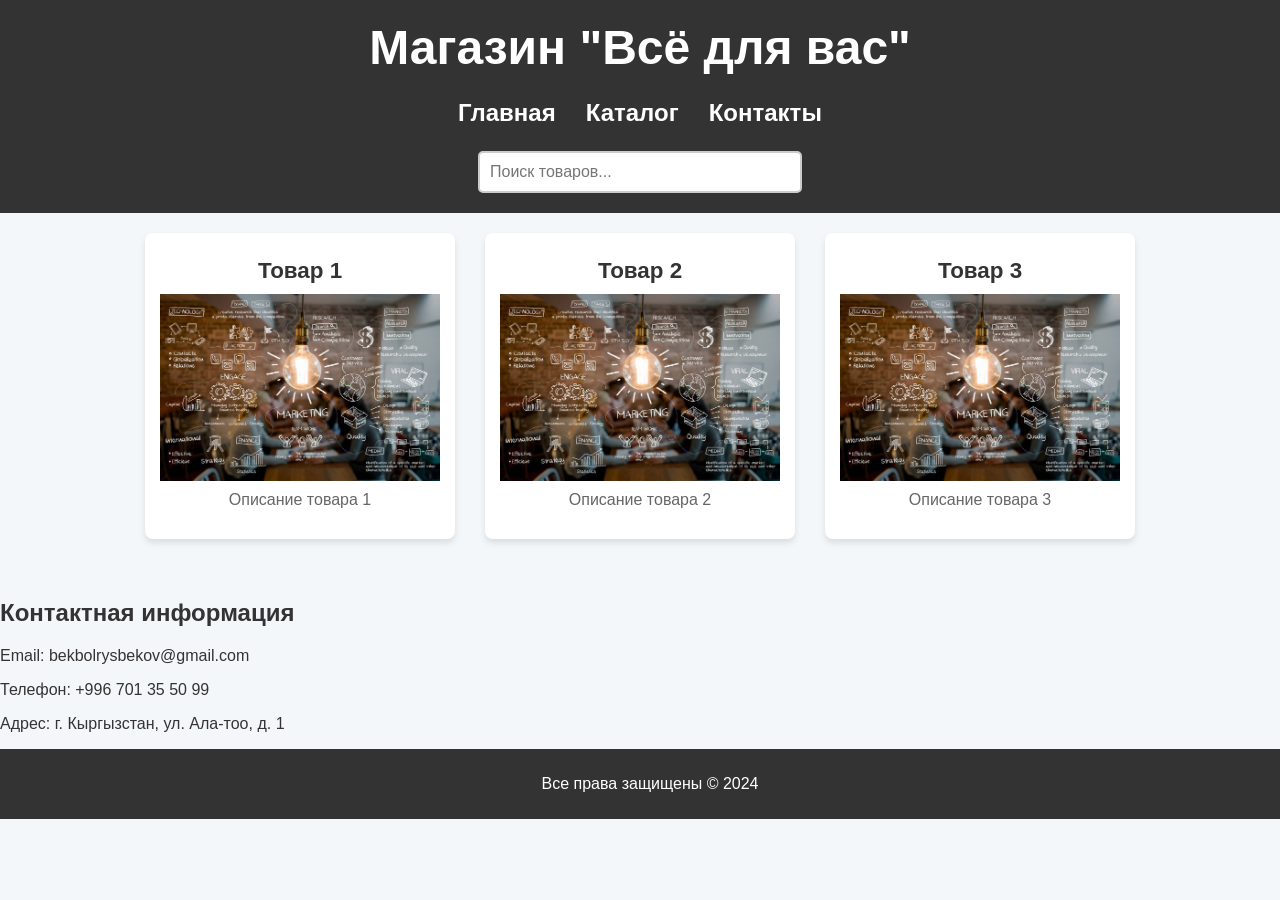
<file: index.html>
<!DOCTYPE html>
<html lang="ru">
<head>
    <meta charset="UTF-8">
    <meta name="viewport" content="width=device-width, initial-scale=1.0">
    <title>Магазин</title>
    <link rel="stylesheet" href="style.css">
</head>
<body>
    <header>
        <h1>Магазин "Всё для вас"</h1>
        <nav>
            <ul>
                <li><a href="index.html">Главная</a></li>
                <li><a href="catalog.html">Каталог</a></li>
                <li><a href="#contact">Контакты</a></li>
            </ul>
        </nav>

        <!-- Поле поиска -->
        <div class="search-container">
            <input type="text" id="searchInput" placeholder="Поиск товаров..." onkeyup="searchProducts()">
        </div>
        
    </header>
    
    <section id="catalog">
        <!-- Товары будут загружаться сюда -->
    </section>

    <section id="contact">
        <h2>Контактная информация</h2>
        <p>Email: bekbolrysbekov@gmail.com</p>
        <p>Телефон: +996 701 35 50 99</p>
        <p>Адрес: г. Кыргызстан, ул. Ала-тоо, д. 1</p>
    </section>

    <footer>
        <p>Все права защищены &copy; 2024</p>
    </footer>

    <!-- Подключение JavaScript -->
    <script>
        // Массив товаров с данными (включая пути к изображениям)
        const products = [
            {
                id: 1,
                title: 'Товар 1',
                description: 'Описание товара 1',
                image: 'img/istockphoto-1385970223-612x612.jpg'
            },
            {
                id: 2,
                title: 'Товар 2',
                description: 'Описание товара 2',
                image: 'img/istockphoto-1385970223-612x612.jpg'
            },
            {
                id: 3,
                title: 'Товар 3',
                description: 'Описание товара 3',
                image: 'img/istockphoto-1385970223-612x612.jpg'
            },
        ];
    
        // Функция для динамического создания каталога
        function generateCatalog() {
            const catalogSection = document.getElementById('catalog');
            catalogSection.innerHTML = ""; // Очистка каталога перед добавлением новых товаров
    
            products.forEach(product => {
                const catalogItem = document.createElement('div');
                catalogItem.classList.add('catalog-item');
    
                catalogItem.innerHTML = `
                    <a href="product.html?id=${product.id}">
                        <h3>${product.title}</h3>
                        <img src="${product.image}" alt="Изображение товара ${product.title}" />
                        <p>${product.description}</p>
                    </a>
                `;
    
                catalogSection.appendChild(catalogItem);
            });
        }
    
        // Функция для поиска товаров
        function searchProducts() {
            const input = document.getElementById('searchInput');
            const filter = input.value.toLowerCase(); // Приводим текст к нижнему регистру
            const catalogItems = document.querySelectorAll('.catalog-item');
    
            catalogItems.forEach(item => {
                const title = item.querySelector('h3').textContent.toLowerCase();
                // Скрываем товары, которые не соответствуют запросу
                if (title.includes(filter)) {
                    item.style.display = ''; // Показываем товар
                } else {
                    item.style.display = 'none'; // Скрываем товар
                }
            });
        }
    
        // Вызов функции для генерации каталога товаров
        generateCatalog();
    </script>
    
</body>
</html>
</file>
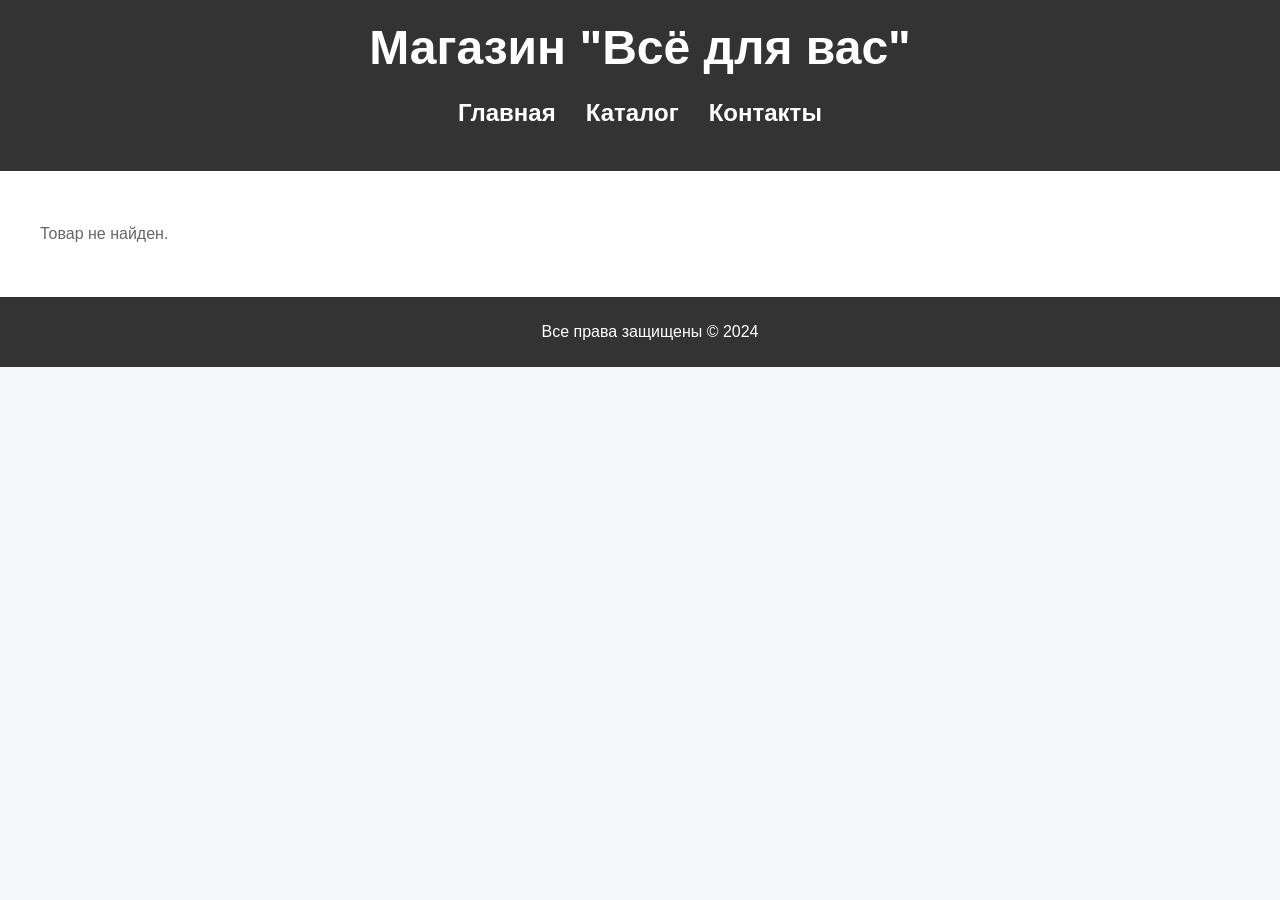
<file: product.html>
<!DOCTYPE html>
<html lang="ru">
<head>
    <meta charset="UTF-8">
    <meta name="viewport" content="width=device-width, initial-scale=1.0">
    <title>Товар</title>
    <link rel="stylesheet" href="style.css">
</head>
<body>
    <header>
        <h1>Магазин "Всё для вас"</h1>
        <nav>
            <ul>
                <li><a href="index.html">Главная</a></li>
                <li><a href="catalog.html">Каталог</a></li>
                <li><a href="#contact">Контакты</a></li>
            </ul>
        </nav>
    </header>

    <section id="product-detail">
        <!-- Здесь будет отображаться информация о товаре -->
    </section>

    <footer>
        <p>Все права защищены &copy; 2024</p>
    </footer>

    <!-- Подключение JavaScript -->
    <script>
        // Массив товаров с данными (включая пути к изображениям)
        const products = [
            {
                id: 1,
                title: 'Товар 1',
                description: 'Описание товара 1',
                price: '1000 руб.',
                image: 'img/istockphoto-1385970223-612x612.jpg'
            },
            {
                id: 2,
                title: 'Товар 2',
                description: 'Описание товара 2',
                price: '2000 руб.',
                image: 'img/istockphoto-1385970223-612x612.jpg'
            },
            {
                id: 3,
                title: 'Товар 3',
                description: 'Описание товара 3',
                price: '3000 руб.',
                image: 'img/istockphoto-1385970223-612x612.jpg'
            },
        ];

        // Функция для отображения информации о товаре
        function showProductDetails() {
            // Получаем id товара из URL
            const urlParams = new URLSearchParams(window.location.search);
            const productId = parseInt(urlParams.get('id')); // Извлекаем id товара из параметра URL

            // Находим товар по id
            const product = products.find(item => item.id === productId);

            if (product) {
                const productDetailSection = document.getElementById('product-detail');
                productDetailSection.innerHTML = `
                    <h2>${product.title}</h2>
                    <img src="${product.image}" alt="Изображение товара ${product.title}" />
                    <p><strong>Описание:</strong> ${product.description}</p>
                    <p><strong>Цена:</strong> ${product.price}</p>
                `;
            } else {
                document.getElementById('product-detail').innerHTML = '<p>Товар не найден.</p>';
            }
        }

        // Вызов функции для отображения информации о товаре
        showProductDetails();
    </script>
</body>
</html>
</file>
<file: style.css>
/* Основные стили для всего сайта */
body {
    font-family: 'Segoe UI', Tahoma, Geneva, Verdana, sans-serif;
    margin: 0;
    padding: 0;
    background-color: #f4f7fa;
    color: #333;
}

/* Стили для шапки */
header {
    background-color: #333;
    color: #fff;
    text-align: center;
    padding: 20px;
    font-size: 1.5rem;
}

header h1 {
    margin: 0;
}

nav ul {
    display: flex;
    justify-content: center;
    padding: 0;
    list-style: none;
}

nav ul li {
    margin: 0 15px;
}

nav ul li a {
    color: #fff;
    text-decoration: none;
    font-weight: bold;
}

nav ul li a:hover {
    text-decoration: underline;
}

/* Стили для поиска */
.search-container {
    text-align: center;
    margin-top: 20px;
}

#searchInput {
    width: 300px;
    padding: 10px;
    font-size: 1rem;
    border: 2px solid #ccc;
    border-radius: 5px;
    transition: border-color 0.3s ease;
}

#searchInput:focus {
    border-color: #4CAF50;
    outline: none;
}

/* Стили для каталога */
#catalog {
    display: flex;
    flex-wrap: wrap;
    justify-content: center; /* Центрирование товаров */
    gap: 30px;
    padding: 20px;
    max-width: 1200px;
    margin: 0 auto;
}

/* Карточка товара */
.catalog-item {
    background-color: #fff;
    border-radius: 8px;
    box-shadow: 0 4px 6px rgba(0, 0, 0, 0.1);
    overflow: hidden;
    transition: transform 0.3s ease, box-shadow 0.3s ease;
    width: 280px; /* Увеличим ширину карточки товара */
    height: auto;
    text-align: center; /* Центрируем текст внутри карточки */
    padding: 15px;
    margin-bottom: 20px;
}

.catalog-item:hover {
    transform: scale(1.05);
    box-shadow: 0 8px 12px rgba(0, 0, 0, 0.2);
}

.catalog-item img {
    width: 100%;
    height: auto;
    display: block;
    margin-bottom: 10px;
}

.catalog-item h3 {
    margin: 10px 0;
    font-size: 1.4rem; /* Увеличиваем размер шрифта */
}

.catalog-item p {
    margin: 0 15px 15px 15px;
    font-size: 1rem; /* Увеличиваем размер шрифта */
    color: #666;
}

.catalog-item a {
    color: #333;
    text-decoration: none;
}

/* Стили для детальной страницы товара */
#product-detail {
    padding: 40px;
    background-color: #fff;
    max-width: 1200px;
    margin: 0 auto;
}

#product-detail img {
    width: 100%;
    max-width: 600px;
    margin: 20px 0;
    display: block;
}

#product-detail h2 {
    font-size: 2rem;
    color: #333;
}

#product-detail p {
    font-size: 1rem;
    color: #666;
    line-height: 1.6;
    margin: 10px 0;
}

#product-detail ul {
    list-style: none;
    padding: 0;
}

#product-detail ul li {
    font-size: 1rem;
    color: #444;
    margin: 5px 0;
}

/* Кнопка "Добавить в корзину" */
button {
    background-color: #4CAF50;
    color: #fff;
    padding: 10px 20px;
    border: none;
    border-radius: 5px;
    font-size: 1rem;
    cursor: pointer;
    transition: background-color 0.3s ease;
}

button:hover {
    background-color: #45a049;
}

/* Футер */
footer {
    background-color: #333;
    color: #fff;
    text-align: center;
    padding: 10px;
    position: relative;
    bottom: 0;
    width: 100%;
}

/* Стили для адаптивности */
@media (max-width: 768px) {
    body {
        font-size: 14px;
    }

    header {
        font-size: 1.2rem;
        padding: 15px;
    }

    .catalog-item h3 {
        font-size: 1rem;
    }

    .catalog-item p {
        font-size: 0.9rem;
    }

    .search-container {
        margin-top: 15px;
    }

    #searchInput {
        width: 90%;
        margin: 0 auto;
    }
}
</file>
